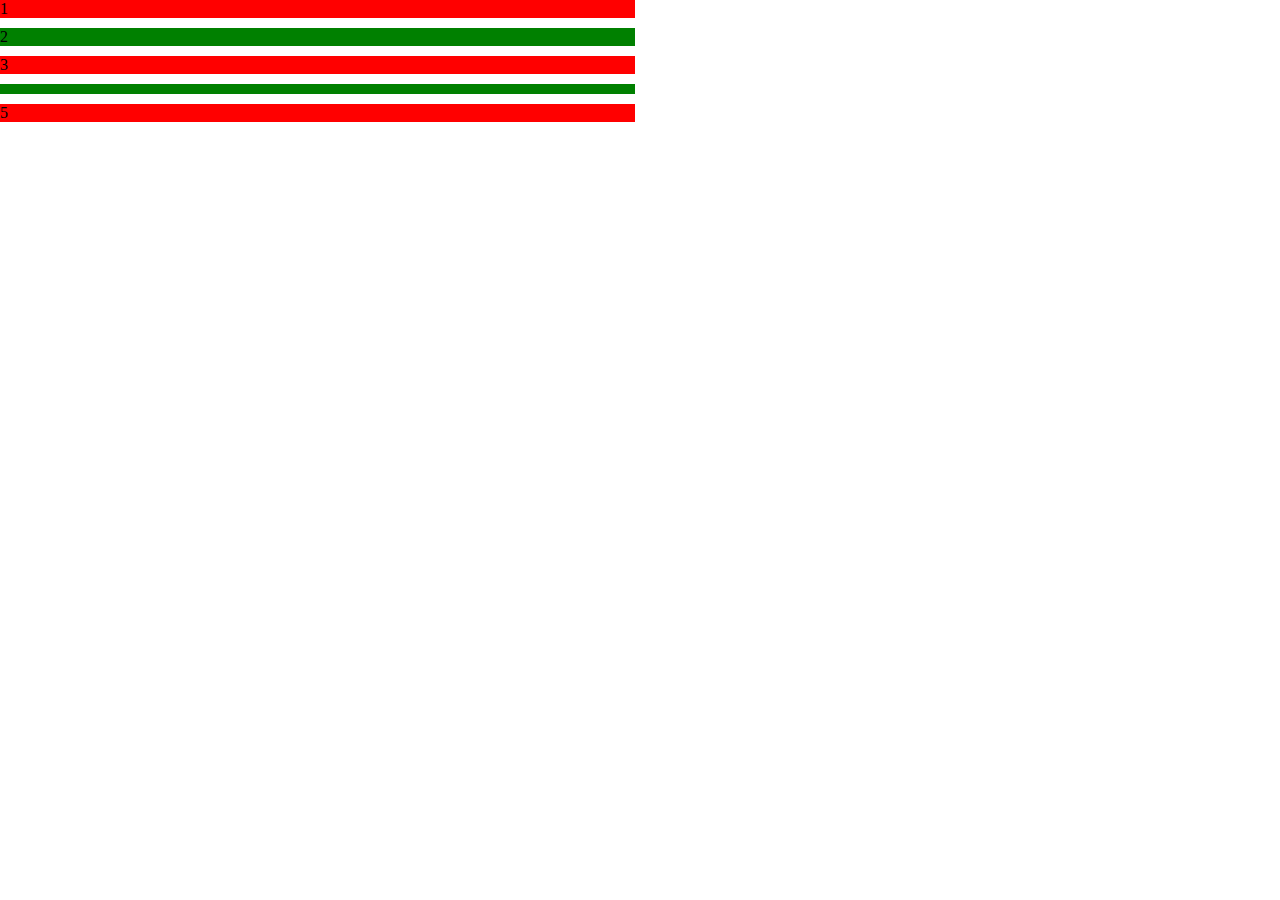
<file: webDesign.html>
<docType html>
	<html>
	<head>
	<title>Responsive web design</title>
	<meta name="viewport" content="width=device-width, initial-scale=1.0">
	<link TYPE="" REL="stylesheet" href="./style.css"/>

	</head>
	<body>
	<!--<div class="container">
	
	<img src="banner.jpg"/>
	<section class="left-column">
	This is left section column
	</section>

	<aside class="right-column">
	This is right section column
	</aside>

	</div>
-->
	<div class="grid">
		<div class="title" >1</div>
		<div class="header" >2</div>
		<div class="sidebar"> 3</div>
		<div class="content">	</div>
		<div class="footer">5</div>
		
	</div>
	</body>

	</html>
</file>
<file: style.css>
* {
	margin:0;
	padding:0;
}

.grid{
		display: grid;
		grid-template-columns: 1fr 1fr;
		grid-template-rows: 1fr 1fr 1fr 1fr;
		grid-template-areas:
		"title" "title"
		 "header" "header"
		"sidebar" "sidebar"
		"content" "content"
		"footer" "footer";
		 grid-gap: 10px;

	}
	.title{
		grid-area: title;
	}
	.header{
		grid-area: header;
	}
	.sidebar{
		grid-area: sidebar;
	}
	.content{
		grid-area: content;
			}
	.footer{
		grid-area: footer;
	}
	
	


.grid div:nth-child(odd){
	background-color: red;

}
.grid div:nth-child(even){
	background-color: green;

}

@media  media screen and (max-width: 736px) {

	.grid{
		display: grid;
		grid-template-columns: 1fr 1fr;
		grid-template-rows: 1fr 1fr 1fr 1fr;
		grid-template-areas:
		"title" "title"
		 "header" "header"
		"sidebar" "sidebar"
		"content" "content"
		"footer" "footer";
		 grid-gap: 10px;

	}
	
}
</file>
